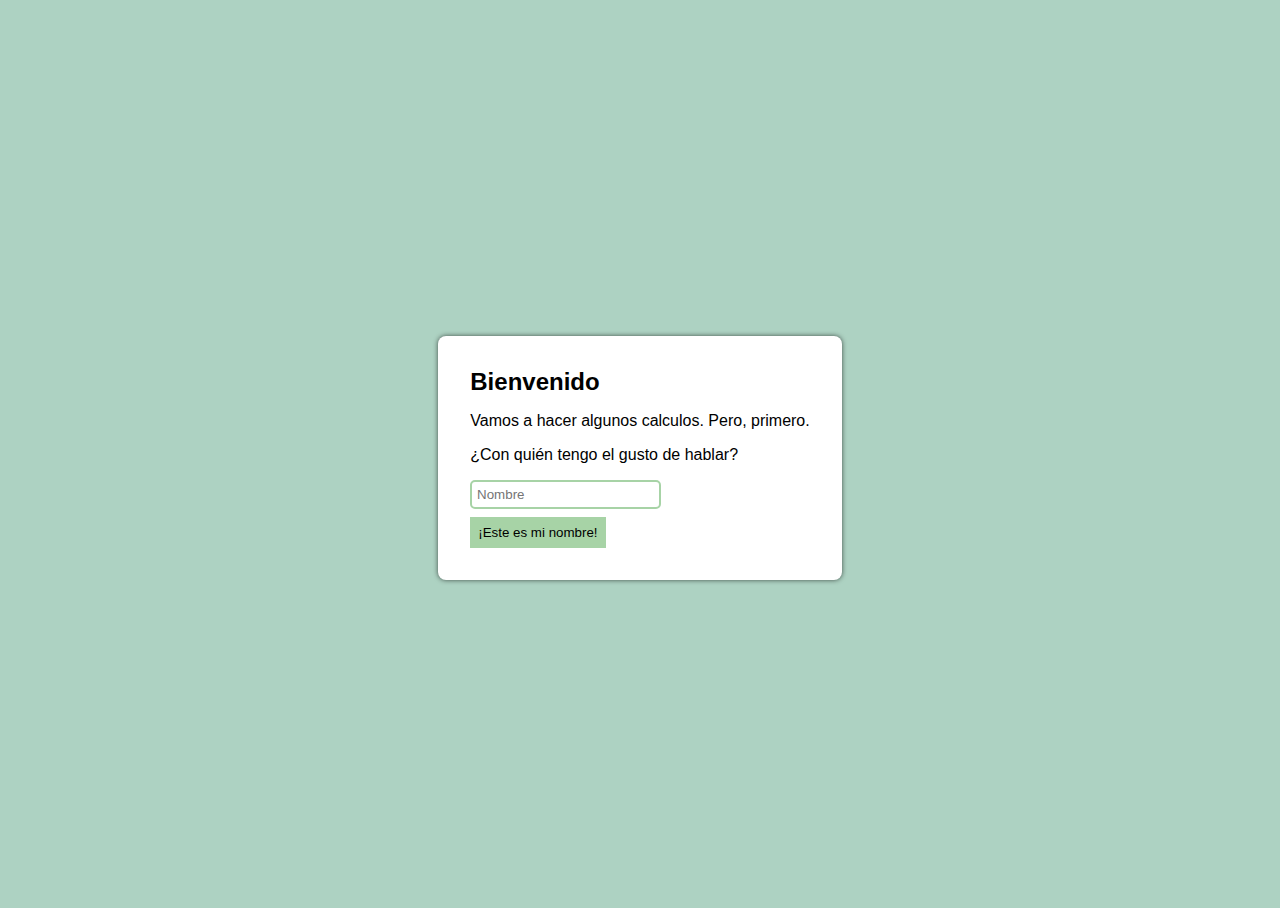
<file: index.html>
<!DOCTYPE html>
<html lang="en">
<head>
    <meta charset="UTF-8">
    <meta http-equiv="X-UA-Compatible" content="IE=edge">
    <meta name="viewport" content="width=device-width, initial-scale=1.0">
    <link rel="stylesheet" href="estilos.css">
    <title>Taller de algoritmos</title>
</head>
<body>
    <div class="contenedor">
        <h2>Bienvenido</h2>
        <p>Vamos a hacer algunos calculos. Pero, primero.</p>
        <p>¿Con quién tengo el gusto de hablar?</p>
        <input type="text" placeholder="Nombre" class="nombre" id="nombre">
        <button class="btn-enviar-nombre" id="iniciar">¡Este es mi nombre!</button>
    </div>
    <script src="boton.js"></script>
</body>
</html>
</file>
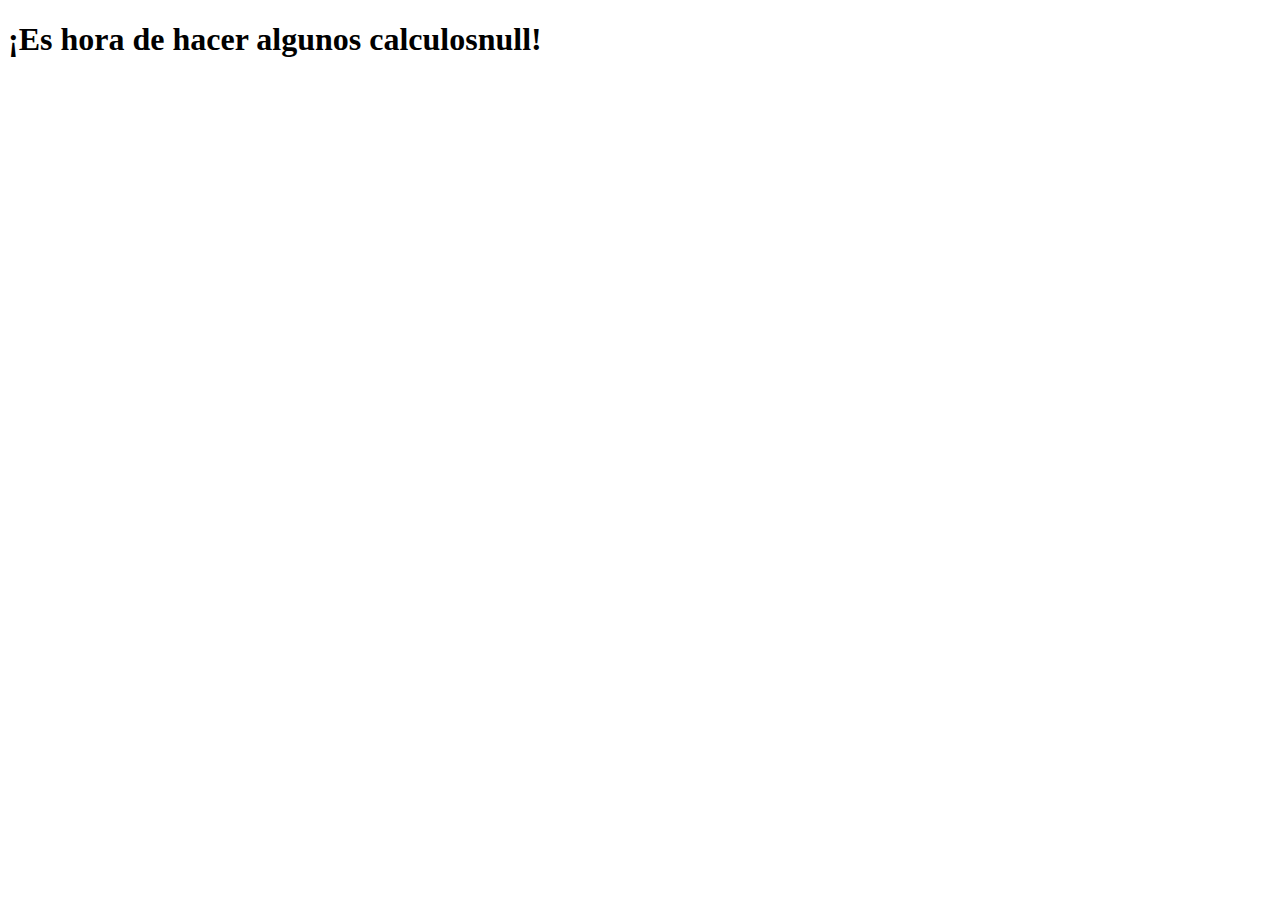
<file: calculadora.html>
<!DOCTYPE html>
<html lang="en">
<head>
    <meta charset="UTF-8">
    <meta http-equiv="X-UA-Compatible" content="IE=edge">
    <meta name="viewport" content="width=device-width, initial-scale=1.0">
    <title>Calculadora</title>
</head>
<body>
    <div class="contenedor">
        <h1 id="saludo"></h1>
    </div>
    <script src="script.js"></script>
</body>
</html>
</file>
<file: estilos.css>
html,body{
    height: 100vh;
}
body{
    display: flex;
    justify-content: center;
    align-items: center;

    background-color: #ADD2C2;
    

    font-family: 'Segoe UI', Tahoma, Geneva, Verdana, sans-serif;
}

.contenedor{
    align-items: center;
    -webkit-box-shadow: 0px 0px 5px 0px rgba(0,0,0,0.64);
    -moz-box-shadow: 0px 0px 5px 0px rgba(0,0,0,0.64);
    box-shadow: 0px 0px 5px 0px rgba(0,0,0,0.64);

    padding: 2rem;
    border-radius: .5rem;
    background-color: white;
}
h2{
    padding: 0;
    margin: 0;
}
.nombre{
    margin-bottom: 0.5rem;
    padding: 0.3rem;
    border: 2px solid #A7D3A6;
    border-radius: 5px;
}
.nombre:focus{
    margin-bottom: 0.5rem;
    padding: 0.3rem;
    border: 2px solid #3A7D44;
    border-radius: 5px;
    outline: none;
}
a{
    text-decoration: none;
}
.btn-enviar-nombre{
    display: block;
    padding: 0.5rem;
    background-color: #A7D3A6;
    border: none;
}
.btn-enviar-nombre:hover{
    display: block;
    padding: 0.5rem;
    background-color: #F7EF81;
    border: none;
    cursor: pointer;
}
</file>
